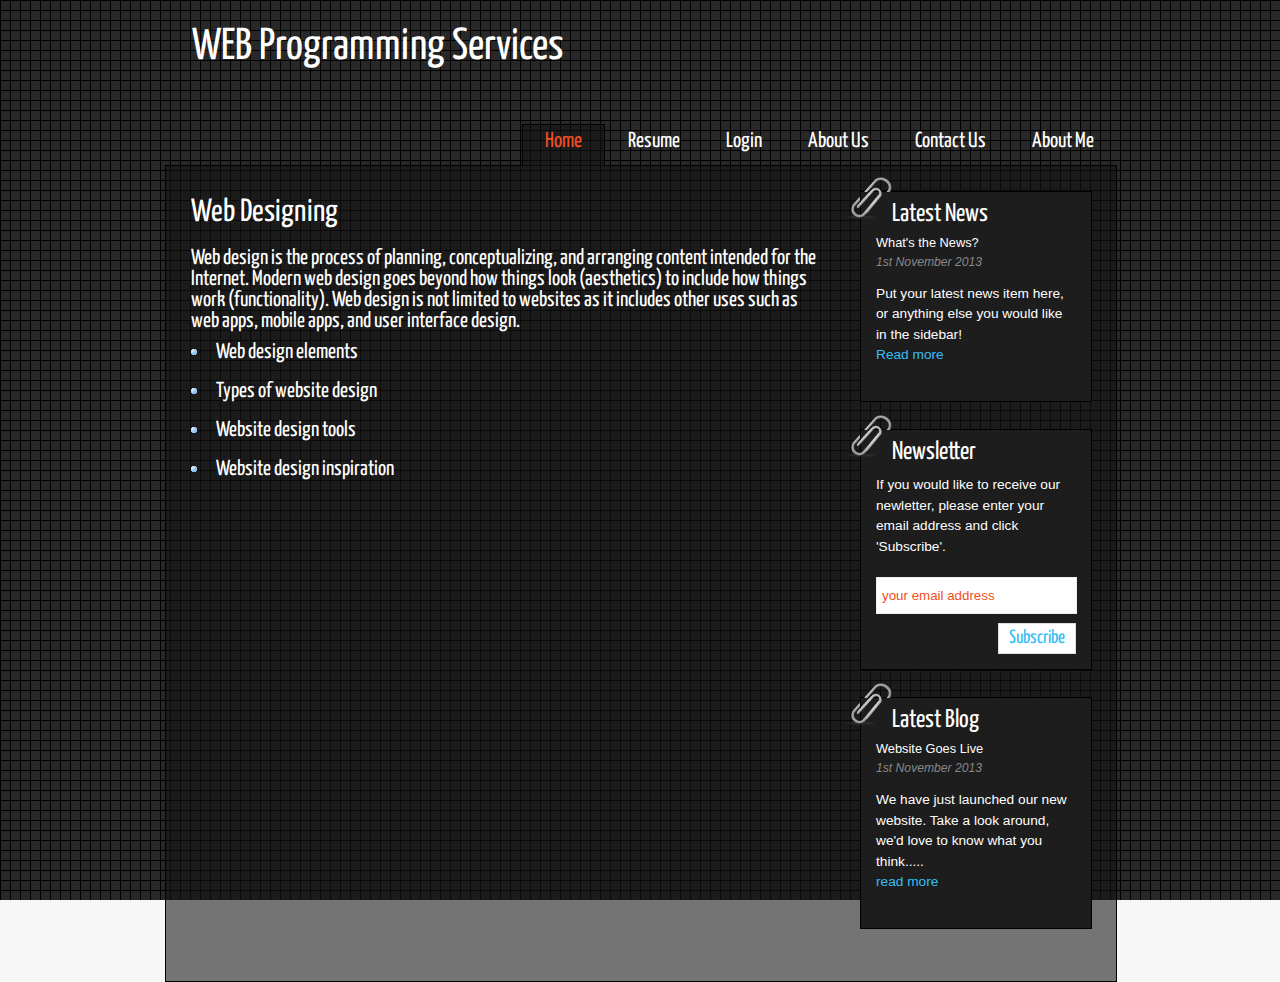
<file: index.html>
<!DOCTYPE HTML>
<html>

<head>
  <title>Assignment</title>
  <meta name="description" content="website description" />
  <meta name="keywords" content="website keywords, website keywords" />
  <meta http-equiv="content-type" content="text/html; charset=windows-1252" />
  <link rel="stylesheet" type="text/css" href="http://fonts.googleapis.com/css?family=Tangerine&amp;v1" />
  <link rel="stylesheet" type="text/css" href="http://fonts.googleapis.com/css?family=Yanone+Kaffeesatz" />
  <link rel="stylesheet" type="text/css" href="style/style.css" />
</head>

<body>
  <div id="main">
    <div id="header">
      <div id="logo">
        <h1>WEB Programming Services<a href="#"></a></h1>
      </div>
      <div id="menubar">
        <ul id="menu">
          <!-- put class="current" in the li tag for the selected page - to highlight which page you're on -->
          <li class="current"><a href="index.html">Home</a></li>
          <li><a href="resume.html">Resume</a></li>         
          <li><a href="login.html">Login</a></li>
          <li><a href="aboutus.html">About Us</a></li>
          <li><a href="contact.html">Contact Us</a></li>
          <li><a href="aboutme.html">About Me</a></li>
         
        </ul>
      </div>
    </div>

    <div id="site_content">
      <div id="sidebar_container">
        <img class="paperclip" src="style/paperclip.png" alt="paperclip" />
        <div class="sidebar">
        <!-- insert your sidebar items here -->
        <h3>Latest News</h3>
        <h4>What's the News?</h4>
        <h5>1st November 2013</h5>
        <p>Put your latest news item here, or anything else you would like in the sidebar!<br /><a href="#">Read more</a></p>
        </div>
        <img class="paperclip" src="style/paperclip.png" alt="paperclip" />
        <div class="sidebar">
          <h3>Newsletter</h3>
          <p>If you would like to receive our newletter, please enter your email address and click 'Subscribe'.</p>
          <form method="post" action="#" id="subscribe">
            <p style="padding: 0 0 9px 0;"><input class="search" type="text" name="email_address" value="your email address" onclick="javascript: document.forms['subscribe'].email_address.value=''" /></p>
            <p><input class="subscribe" name="subscribe" type="submit" value="Subscribe" /></p>
          </form>
        </div>
        <img class="paperclip" src="style/paperclip.png" alt="paperclip" />
        <div class="sidebar">
          <h3>Latest Blog</h3>
          <h4>Website Goes Live</h4>
          <h5>1st November 2013</h5>
          <p>We have just launched our new website. Take a look around, we'd love to know what you think.....<br /><a href="#">read more</a></p>
        </div>
      </div>
   
      <div id="content">
        <!-- insert the page content here -->
        <h1>Web Designing</h1>
        <h2>Web design is the process of planning, conceptualizing, and arranging content intended for the Internet. Modern web design goes beyond how things look (aesthetics) to include how things work (functionality). Web design is not limited to websites as it includes other uses such as web apps, mobile apps, and user interface design.</h2>
        <ul>
          <li><h2>Web design elements</h2></li>
          <li><h2>Types of website design</h2></li>
           <li><h2> Website design tools</h2></li>
           <li><h2>Website design inspiration</h2> </li>
      
        </ul>
      </div>
    </div>
  </div>
</body>
</html>
</file>
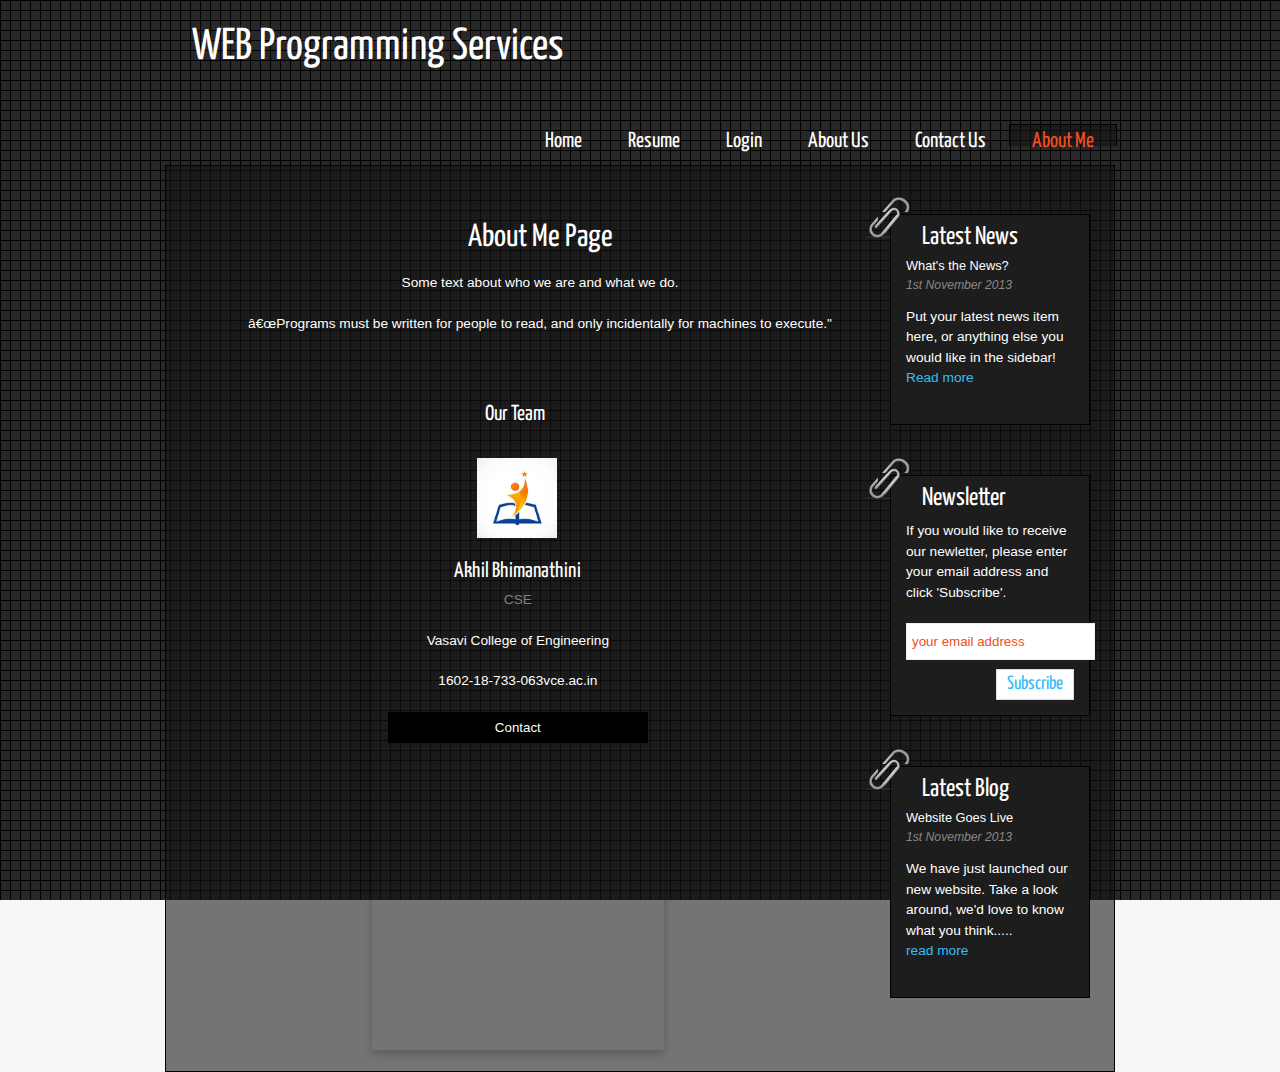
<file: aboutme.html>
<!DOCTYPE html>
<html>
<head>
<meta name="viewport" content="width=device-width, initial-scale=1">


<meta name="description" content="website description" />
<meta name="keywords" content="website keywords, website keywords" />
<meta http-equiv="content-type" content="text/html; charset=windows-1252" />
<link rel="stylesheet" type="text/css" href="http://fonts.googleapis.com/css?family=Tangerine&amp;v1" />
<link rel="stylesheet" type="text/css" href="http://fonts.googleapis.com/css?family=Yanone+Kaffeesatz" />
<link rel="stylesheet" type="text/css" href="style/style.css" />

<style>
body {
  font-family: Arial, Helvetica, sans-serif;
  margin: 0;
}

html {
  box-sizing: border-box;
}

*, *:before, *:after {
  box-sizing: inherit;
}

.column {
  
  width: 33.3%;
  margin-bottom: 16px;
  margin-left:190px;
  padding: 5px 8px;
}

img {
   margin-left: 85px;
   padding: 20px;
}

.card {
  box-shadow: 0 4px 8px 0 rgba(0, 0, 0, 0.2);
  margin-left: 8px;
}

.about-section {
  padding: 50px;
  text-align: center;
  color: white;
}

.container {
  padding: 0 16px;
  text-align: center;

}

.container::after, .row::after {
  content: "";
  clear: both;
  display: table;
}

.title {
  color: grey;
}

.button {
  border: none;
  outline: 0;
  display: inline-block;
  padding: 8px;
  color: white;
  background-color: #000;
  text-align: center;
  cursor: pointer;
  width: 100%;
}

.button:hover {
  background-color: #555;
}

@media screen and (max-width: 650px) {
  .column {
    width: 100%;
    display: block;
  }
}
</style>

</head>


<body>

  <div id="main">
    <div id="header">
        <div id="logo">
            <h1>WEB Programming Services<a href="#"></a></h1>
        </div>
        <div id="menubar">
          <ul id="menu">
            <!-- put class="current" in the li tag for the selected page - to highlight which page you're on -->
            <li><a href="index.html">Home</a></li>
            <li><a href="./resume.html">Resume</a></li>         
           <li><a href="login.html">Login</a></li>
           <li><a href="aboutus.html">About Us</a></li>
           <li><a href="contact.html">Contact Us</a></li>
           <li class="current"><a href="aboutme.html">About Me</a></li>
          </ul>
        </div>
      </div>

      <div id="site_content">
        <div id="sidebar_container">
          <img class="paperclip" src="style/paperclip.png" alt="paperclip" />
          <div class="sidebar">
          <!-- insert your sidebar items here -->
          <h3>Latest News</h3>
          <h4>What's the News?</h4>
          <h5>1st November 2013</h5>
          <p>Put your latest news item here, or anything else you would like in the sidebar!<br /><a href="#">Read more</a></p>
          </div>
          <img class="paperclip" src="style/paperclip.png" alt="paperclip" />
          <div class="sidebar">
            <h3>Newsletter</h3>
            <p>If you would like to receive our newletter, please enter your email address and click 'Subscribe'.</p>
            <form method="post" action="#" id="subscribe">
              <p style="padding: 0 0 9px 0;"><input class="search" type="text" name="email_address" value="your email address" onclick="javascript: document.forms['subscribe'].email_address.value=''" /></p>
              <p><input class="subscribe" name="subscribe" type="submit" value="Subscribe" /></p>
            </form>
          </div>
          <img class="paperclip" src="style/paperclip.png" alt="paperclip" />
          <div class="sidebar">
            <h3>Latest Blog</h3>
            <h4>Website Goes Live</h4>
            <h5>1st November 2013</h5>
            <p>We have just launched our new website. Take a look around, we'd love to know what you think.....<br /><a href="#">read more</a></p>
          </div>
        </div>





<div class="about-section">
  <h1>About Me Page</h1>
  <p>Some text about who we are and what we do.</p>
  <p>“Programs must be written for people to read, and only incidentally for machines to execute."</p>
</div>

<h2 style="text-align:center">Our Team</h2>

  
  <div class="column">
    <div class="card">
    <img src="./images/student.jfif" alt="Akhil" width="120" height="120">    
      <div class="container">
        <h2>Akhil Bhimanathini</h2>
        <p class="title">CSE</p>
        <p>Vasavi College of Engineering</p>
        <p>1602-18-733-063vce.ac.in</p>
        <p><button class="button">Contact</button></p>
      </div>
    </div>
  </div>
</div>
</div>
</body>
</html>
</file>
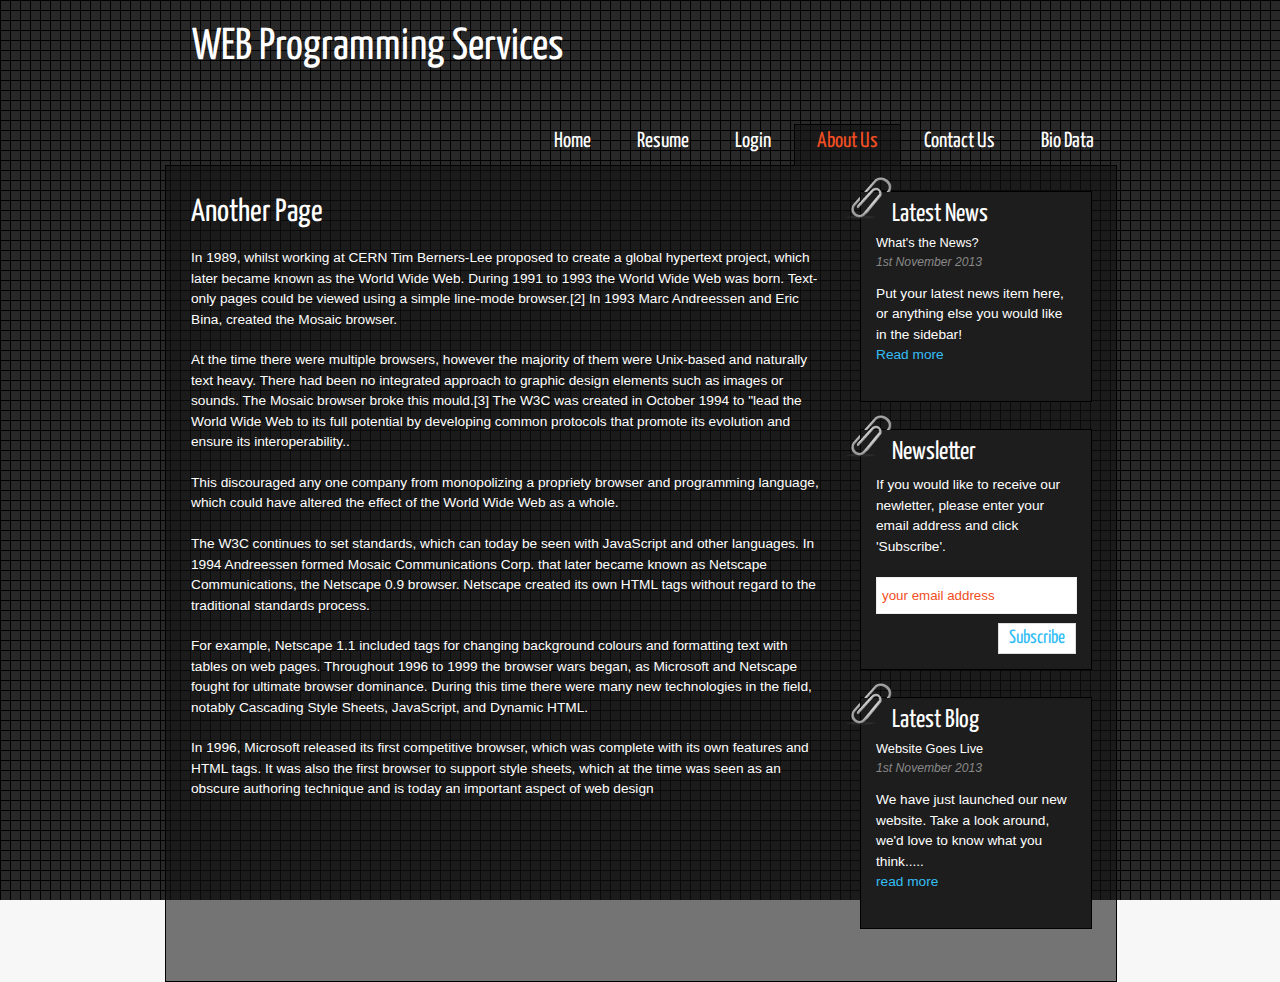
<file: aboutus.html>
<!DOCTYPE HTML>
<html>

<head>
  <title>Assignment</title>
  <meta name="description" content="website description" />
  <meta name="keywords" content="website keywords, website keywords" />
  <meta http-equiv="content-type" content="text/html; charset=windows-1252" />
  <link rel="stylesheet" type="text/css" href="http://fonts.googleapis.com/css?family=Tangerine&amp;v1" />
  <link rel="stylesheet" type="text/css" href="http://fonts.googleapis.com/css?family=Yanone+Kaffeesatz" />
  <link rel="stylesheet" type="text/css" href="style/style.css" />
</head>

<body>
  <div id="main">
    <div id="header">
      <div id="logo">
        <h1>WEB Programming Services<a href="#"></a></h1>
      </div>
      <div id="menubar">
        <ul id="menu">
          <!-- put class="current" in the li tag for the selected page - to highlight which page you're on -->
          <li><a href="index.html">Home</a></li>
          <li><a href="./resume.html">Resume</a></li>         
          <li><a href="login.html">Login</a></li>
          <li class="current"><a href="aboutus.html">About Us</a></li>
          <li><a href="contact.html">Contact Us</a></li>
          <li><a href="aboutme.html">Bio Data</a></li>
        </ul>
      </div>
    </div>
    <div id="site_content">
      <div id="sidebar_container">
        <img class="paperclip" src="style/paperclip.png" alt="paperclip" />
        <div class="sidebar">
        <!-- insert your sidebar items here -->
        <h3>Latest News</h3>
        <h4>What's the News?</h4>
        <h5>1st November 2013</h5>
        <p>Put your latest news item here, or anything else you would like in the sidebar!<br /><a href="#">Read more</a></p>
        </div>
        <img class="paperclip" src="style/paperclip.png" alt="paperclip" />
        <div class="sidebar">
          <h3>Newsletter</h3>
          <p>If you would like to receive our newletter, please enter your email address and click 'Subscribe'.</p>
          <form method="post" action="#" id="subscribe">
            <p style="padding: 0 0 9px 0;"><input class="search" type="text" name="email_address" value="your email address" onclick="javascript: document.forms['subscribe'].email_address.value=''" /></p>
            <p><input class="subscribe" name="subscribe" type="submit" value="Subscribe" /></p>
          </form>
        </div>
        <img class="paperclip" src="style/paperclip.png" alt="paperclip" />
        <div class="sidebar">
          <h3>Latest Blog</h3>
          <h4>Website Goes Live</h4>
          <h5>1st November 2013</h5> 
          <p>We have just launched our new website. Take a look around, we'd love to know what you think.....<br /><a href="#">read more</a></p>
        </div>
      </div>
      <div id="content">
        <!-- insert the page content here -->
        <h1>Another Page</h1>
        <p>In 1989, whilst working at CERN Tim Berners-Lee proposed to create a global hypertext project, which later became known as the World Wide Web. During 1991 to 1993 the World Wide Web was born. Text-only pages could be viewed using a simple line-mode browser.[2] In 1993 Marc Andreessen and Eric Bina, created the Mosaic browser. </p>
        <p>At the time there were multiple browsers, however the majority of them were Unix-based and naturally text heavy. There had been no integrated approach to graphic design elements such as images or sounds. The Mosaic browser broke this mould.[3] The W3C was created in October 1994 to "lead the World Wide Web to its full potential by developing common protocols that promote its evolution and ensure its interoperability..</p>
        <p>This discouraged any one company from monopolizing a propriety browser and programming language, which could have altered the effect of the World Wide Web as a whole.</p>
        <p>The W3C continues to set standards, which can today be seen with JavaScript and other languages. In 1994 Andreessen formed Mosaic Communications Corp. that later became known as Netscape Communications, the Netscape 0.9 browser. Netscape created its own HTML tags without regard to the traditional standards process.</p>
        <p>For example, Netscape 1.1 included tags for changing background colours and formatting text with tables on web pages. Throughout 1996 to 1999 the browser wars began, as Microsoft and Netscape fought for ultimate browser dominance. During this time there were many new technologies in the field, notably Cascading Style Sheets, JavaScript, and Dynamic HTML.</p>
        <p>In 1996, Microsoft released its first competitive browser, which was complete with its own features and HTML tags. It was also the first browser to support style sheets, which at the time was seen as an obscure authoring technique and is today an important aspect of web design</p>
      </div>
    </div>

  </div>
</body>
</html>
</file>
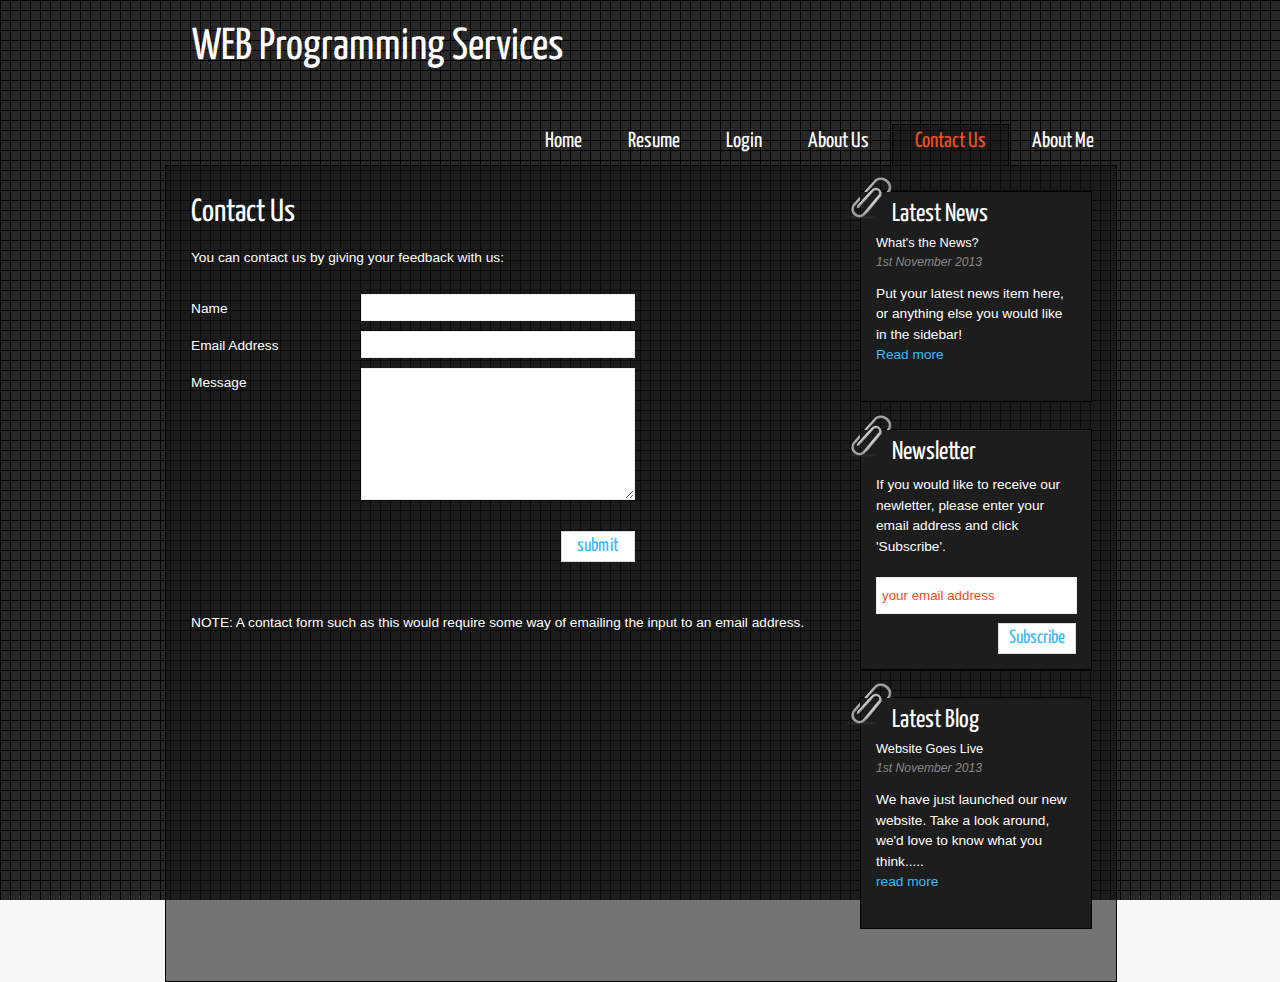
<file: contact.html>
<!DOCTYPE HTML>
<html>

<head>
  <title>Assignment</title>
  <meta name="description" content="website description" />
  <meta name="keywords" content="website keywords, website keywords" />
  <meta http-equiv="content-type" content="text/html; charset=windows-1252" />
  <link rel="stylesheet" type="text/css" href="http://fonts.googleapis.com/css?family=Tangerine&amp;v1" />
  <link rel="stylesheet" type="text/css" href="http://fonts.googleapis.com/css?family=Yanone+Kaffeesatz" />
  <link rel="stylesheet" type="text/css" href="style/style.css" />
</head>

<body>
  <div id="main">
    <div id="header">
      <div id="logo">
        <h1>WEB Programming Services<a href="#"></a></h1>
      </div>
      <div id="menubar">
        <ul id="menu">
          <!-- put class="current" in the li tag for the selected page - to highlight which page you're on -->
          <li><a href="index.html">Home</a></li>
          <li><a href="./resume.html">Resume</a></li>         
          <li><a href="login.html">Login</a></li>
          <li><a href="aboutus.html">About Us</a></li>
          <li class="current"><a href="contact.html">Contact Us</a></li>
          <li><a href="aboutme.html">About Me</a></li>
        </ul>
      </div>
    </div>
    <div id="site_content">
      <div id="sidebar_container">
        <img class="paperclip" src="style/paperclip.png" alt="paperclip" />
        <div class="sidebar">
        <!-- insert your sidebar items here -->
        <h3>Latest News</h3>
        <h4>What's the News?</h4>
        <h5>1st November 2013</h5>
        <p>Put your latest news item here, or anything else you would like in the sidebar!<br /><a href="#">Read more</a></p>
        </div>
        <img class="paperclip" src="style/paperclip.png" alt="paperclip" />
        <div class="sidebar">
          <h3>Newsletter</h3>
          <p>If you would like to receive our newletter, please enter your email address and click 'Subscribe'.</p>
          <form method="post" action="#" id="subscribe">
            <p style="padding: 0 0 9px 0;"><input class="search" type="text" name="email_address" value="your email address" onclick="javascript: document.forms['subscribe'].email_address.value=''" /></p>
            <p><input class="subscribe" name="subscribe" type="submit" value="Subscribe" /></p>
          </form>
        </div>
        <img class="paperclip" src="style/paperclip.png" alt="paperclip" />
        <div class="sidebar">
          <h3>Latest Blog</h3>
          <h4>Website Goes Live</h4>
          <h5>1st November 2013</h5>
          <p>We have just launched our new website. Take a look around, we'd love to know what you think.....<br /><a href="#">read more</a></p>
        </div>
      </div>
      <div id="content">
        <!-- insert the page content here -->
        <h1>Contact Us</h1>
        <p>You can contact us by giving your feedback with us:</p>
        <form action="#" method="post">
          <div class="form_settings">
            <p><span>Name</span><input class="contact" type="text" name="your_name" value="" /></p>
            <p><span>Email Address</span><input class="contact" type="text" name="your_email" value="" /></p>
            <p><span>Message</span><textarea class="contact textarea" rows="8" cols="50" name="your_enquiry"></textarea></p>
            <p style="padding-top: 15px"><span>&nbsp;</span><input class="submit" type="submit" name="contact_submitted" value="submit" /></p>
          </div>
        </form>
        <p><br /><br />NOTE: A contact form such as this would require some way of emailing the input to an email address.</p>
      </div>
    </div>
  </div>
</body>
</html>
</file>
<file: style/style.css>
html
{ height: 100%;}

*
{ margin: 0;
  padding: 0;}

body
{ font: normal .80em 'trebuchet ms', arial, sans-serif;
  background: #F7F7F7 url(pattern.png) fixed;
  color: #fff;}

p
{ padding: 0 0 20px 0;
  line-height: 1.5em;
  font-size: 107%;}

img
{ border: 0;}

h1, h2, h3, h4, h5, h6 
{ font: normal 250% 'Yanone Kaffeesatz', arial, sans-serif;
  color: #FFF;
  margin: 0 0 15px 0;
  padding: 5px 0 5px 0;}

h2
{ font: normal 170% 'Yanone Kaffeesatz', arial, sans-serif;
  color: #FFF;  
  margin: 0;
  padding: 0 0 8px 0;}

h3
{ font-size: 200%;
  margin: 0 0 9px 0;
  color: #FFF;}

h4, h5, h6
{ margin: 0;
  padding: 0 0 5px 0;
  font: normal 100% arial, sans-serif;
  color: #FFF;
  line-height: 1em;}

h5, h6
{ font: italic 95% arial, sans-serif;
  color: #888;
  padding-bottom: 15px;}

h6
{ color: #FFF;}

a, a:hover
{ outline: none;
  text-decoration: none;
  color: #35BDF5;}

a:hover
{ text-decoration: underline;}

.left
{ float: left;
  width: auto;
  margin-right: 10px;}

.right
{ float: right; 
  width: auto;
  margin-left: 10px;}

.center
{ display: block;
  text-align: center;
  margin: 20px auto;}

ul
{ margin: 2px 0 22px 17px;}

ul li
{ list-style-type: circle;
  margin: 0 0 0 0; 
  padding: 0 0 4px 5px;}

ol
{ margin: 8px 0 22px 20px;}

ol li
{ margin: 0 0 11px 0;}

#main, #header, #logo, #menubar, #site_content, #footer
{ margin-left: auto; 
  margin-right: auto;}

#main
{ width: 950px;
  margin: 20px auto;}

#header
{ width: 952px;
  height: 145px;}

#logo
{ width: 950px;
  float: left;
  height: 100px;
  background: transparent;
  padding: 0 0 0px 10px;}

#logo h1
{ font: normal 350% 'Yanone Kaffeesatz', arial, sans-serif;
  padding: 5px 0 0 17px;
  color: #FFF;
  float: left;}

#logo h1 a
{ color: #35BDF5;
  text-decoration: none;}

#logo h1 a:hover
{ color: #555;
  text-decoration: none;}

.slogan
{ float: right; 
  padding-right: 25px;
  text-align: right; 
  font: 500% 'tangerine', arial; 
  color: #111;}

#menubar
{ height: 46px;
  width: 700px;
  margin: 0px auto -1px auto;
  float: right;
  padding: 0px 0 0 0;} 

ul#menu
{ float: right;}

ul#menu li
{ float: left;
  padding: 0 0 0px 0px;
  list-style: none;
  margin: 2px 0 0 0;
  background: transparent;}

ul#menu li a
{ font: normal 170% 'Yanone Kaffeesatz', sans-serif;
  text-decoration: none;
  color: #FFF;
  display: block; 
  float: left; 
  height: 20px;
  padding: 7px 23px 15px 23px;
  text-align: center;} 

ul#menu li.current a
{ height: 20px;
  padding: 6px 22px 15px 22px;}

ul#menu li.current a
{ background: transparent url(transparent.png) repeat;
  border: 1px solid #000;
  border-bottom: 0;
  color: #F14E23;}

ul#menu li a:hover
{ color: #F14E23;}

#site_content
{ width: 950px;
  overflow: hidden;
  margin: 0 auto 0 auto;
  padding: 0;
  background: transparent url(transparent.png) repeat;
  border: 1px solid #000;} 

#sidebar_container
{ float: right;
  width: 250px;
  margin: 25px 0;}

.sidebar
{ float: right;
  width: 200px;
  margin: 0 24px 27px 0;
  background: #1d1d1d;
  border: 1px solid #000;
  padding: 0 15px 15px 15px;}

.sidebar h3, .content h1
{ padding: 10px 15px;
  margin: 0 1px;}

.sidebar h1
{ padding: 5px 0 0 0;}

.paperclip
{ float: left;
  position: relative; 
  z-index: 0;
  vertical-align: middle; 
  margin: -27px 0 -60px -30px;}

#content
{ text-align: left;
  width: 630px;
  padding: 25px 0 5px 25px;
  margin: 0;}

#content ul
{ margin: 2px 0 22px 0px;}

#content ul li
{ list-style-type: none;
  background: url(bullet.png) no-repeat;
  margin: 0 0 6px 0; 
  padding: 0 0 4px 25px;
  line-height: 1.5em;}

#footer
{ clear: both;
  width: 100%;
  font: normal 150% 'yanone kaffeesatz',  arial, sans-serif;
  height: 85px;
  padding: 20px 0 5px 0;
  text-align: center; 
  color: #FFF;
  background: transparent;
  margin-bottom: 20px;}

#footer p
{ padding: 0 0 10px 0;}

#footer a, #footer a:hover
{ color: #FFF;
  text-decoration: none;}

#footer a:hover
{ color: #35BDF5;
  text-decoration: none;}

.gallery img
{ position:absolute;}

.form_settings
{ margin: 5px 0 0 0;}

.form_settings p
{ padding: 0 0 10px 0;}

.form_settings span
{ padding: 5px 0; 
  float: left; 
  width: 170px; 
  text-align: left;}
  
.form_settings input, .form_settings textarea
{ width: 252px; 
  font: 100% 'trebuchet ms', arial;
  border: 0;
  border: 1px solid #eee;
  padding: 5px 10px;
  background: #fff;
  color: #FFF;}
  
.form_settings .submit
{ border: 0; 
  width: auto;
  margin: 0 0 0 200px; 
  cursor: pointer; 
  color: #35BDF5;
  border: 1px solid #ddd;
  padding: 5px 15px;
  background: #fff;
  font: normal 140% 'Yanone Kaffeesatz', sans-serif;}

.form_settings textarea, .form_settings select
{ font: 100% 'trebuchet ms', arial; 
  border: 1px solid #eee;
  padding: 5px 10px;
  background: #fff;
  width: 252px;
  overflow: auto;}

.form_settings select
{ width: 274px;}

.form_settings .checkbox
{ margin: 4px 0; 
  padding: 0; 
  width: 14px;
  border: 0;
  background: none;}

.search
{ color: #666;
  border: 1px solid #eee;
  margin: 0;
  padding: 10px 5px;
  width: 189px;
  color: #F14E23;}
  
.subscribe
{ color: #35BDF5;
  border: 1px solid #ddd;
  padding: 5px 10px;
  background: #fff;
  float: right;
  cursor: pointer;
  margin: 0;
  font: normal 140% 'Yanone Kaffeesatz', sans-serif;}
 
table
{ margin: 10px 0 30px 0;}

table tr th, table tr td
{ background: #F5F5F5;
  color: #111;
  padding: 7px 4px;
  text-align: left;}
  
table tr td
{ background: #FBFBFB;
  color: #111;
  border-top: 1px solid #FFF;}
</file>
